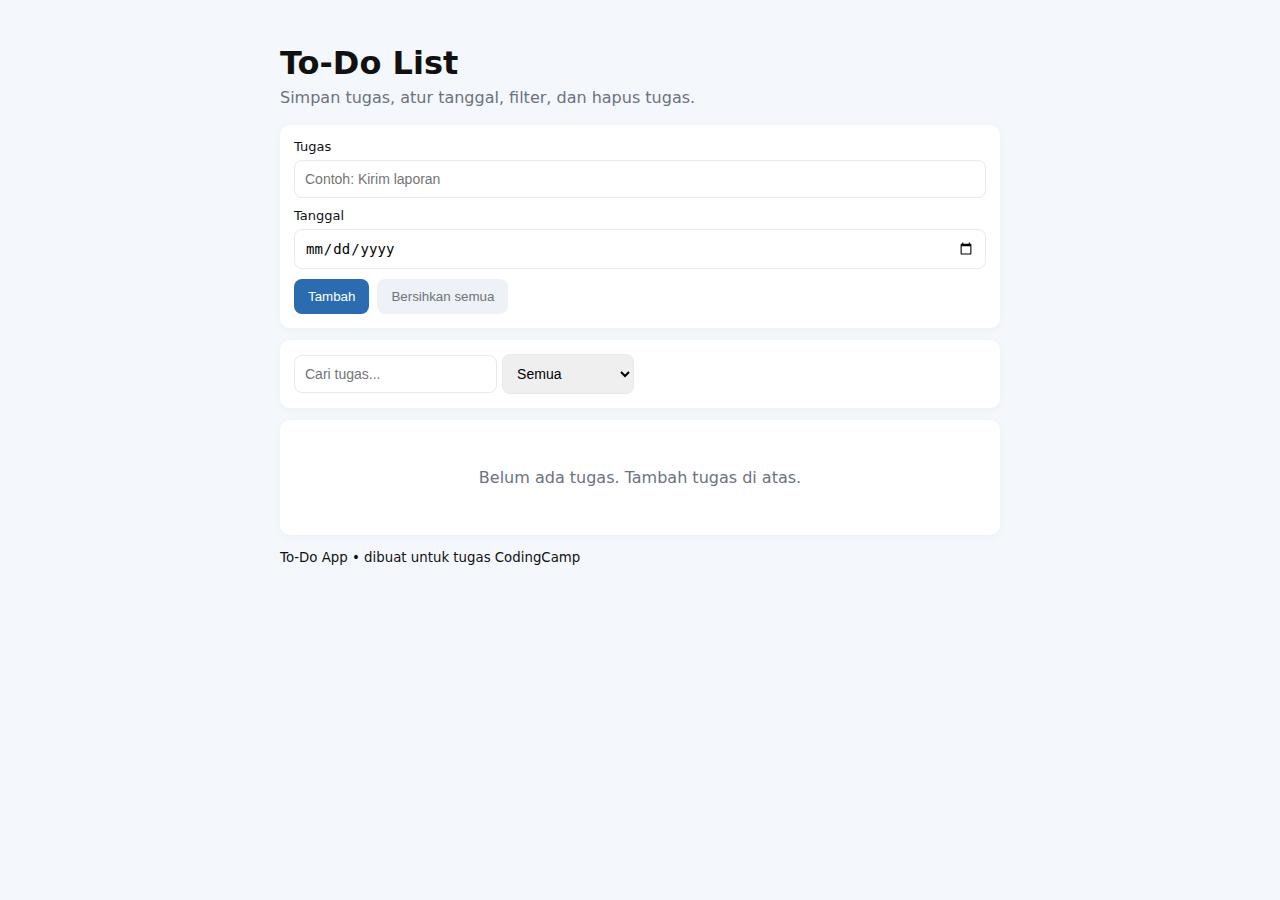
<file: index.html>
<!DOCTYPE html>
<html lang="id">
  <head>
    <meta charset="utf-8" />
    <meta name="viewport" content="width=device-width, initial-scale=1" />
    <title>To-Do List App</title>
    <link rel="stylesheet" href="style.css" />
  </head>
  <body>
    <main class="container">
      <header>
        <h1>To-Do List</h1>
        <p class="subtitle">
          Simpan tugas, atur tanggal, filter, dan hapus tugas.
        </p>
      </header>

      <section class="form-section">
        <form id="todoForm" novalidate>
          <div class="row">
            <label for="title">Tugas</label>
            <input
              id="title"
              name="title"
              type="text"
              placeholder="Contoh: Kirim laporan"
              required
            />
          </div>
          <div class="row">
            <label for="dueDate">Tanggal</label>
            <input id="dueDate" name="dueDate" type="date" />
          </div>
          <div class="actions">
            <button type="submit" id="addBtn">Tambah</button>
            <button type="button" id="clearBtn" class="muted">
              Bersihkan semua
            </button>
          </div>
        </form>
      </section>

      <section class="controls">
        <input id="filterText" type="search" placeholder="Cari tugas..." />
        <select id="filterStatus">
          <option value="all">Semua</option>
          <option value="pending">Belum Selesai</option>
          <option value="done">Selesai</option>
        </select>
      </section>

      <section aria-live="polite" class="list-section">
        <ul id="todoList" class="todo-list"></ul>
        <p id="emptyMsg" class="empty">
          Belum ada tugas. Tambah tugas di atas.
        </p>
      </section>

      <footer>
        <small>To-Do App • dibuat untuk tugas CodingCamp</small>
      </footer>
    </main>

    <script src="app.js"></script>
  </body>
</html>
</file>
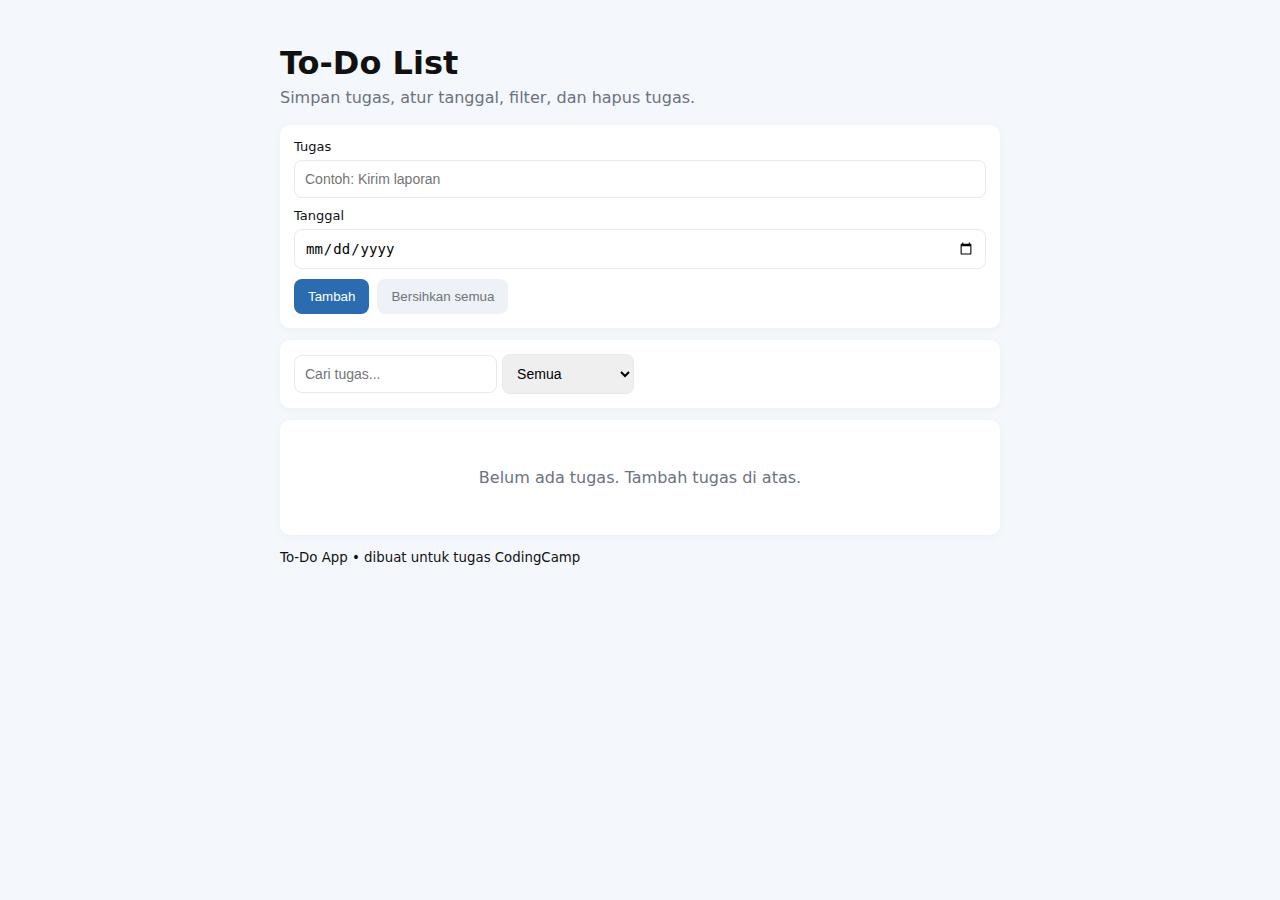
<file: todo-list-webapp/index.html>
<!DOCTYPE html>
<html lang="id">
  <head>
    <meta charset="utf-8" />
    <meta name="viewport" content="width=device-width, initial-scale=1" />
    <title>To-Do List App</title>
    <link rel="stylesheet" href="css/style.css" />
  </head>
  <body>
    <main class="container">
      <header>
        <h1>To-Do List</h1>
        <p class="subtitle">
          Simpan tugas, atur tanggal, filter, dan hapus tugas.
        </p>
      </header>

      <section class="form-section">
        <form id="todoForm" novalidate>
          <div class="row">
            <label for="title">Tugas</label>
            <input
              id="title"
              name="title"
              type="text"
              placeholder="Contoh: Kirim laporan"
              required
            />
          </div>
          <div class="row">
            <label for="dueDate">Tanggal</label>
            <input id="dueDate" name="dueDate" type="date" />
          </div>
          <div class="actions">
            <button type="submit" id="addBtn">Tambah</button>
            <button type="button" id="clearBtn" class="muted">
              Bersihkan semua
            </button>
          </div>
        </form>
      </section>

      <section class="controls">
        <input id="filterText" type="search" placeholder="Cari tugas..." />
        <select id="filterStatus">
          <option value="all">Semua</option>
          <option value="pending">Belum Selesai</option>
          <option value="done">Selesai</option>
        </select>
      </section>

      <section aria-live="polite" class="list-section">
        <ul id="todoList" class="todo-list"></ul>
        <p id="emptyMsg" class="empty">
          Belum ada tugas. Tambah tugas di atas.
        </p>
      </section>

      <footer>
        <small>To-Do App • dibuat untuk tugas CodingCamp</small>
      </footer>
    </main>

    <script src="js/app.js"></script>
  </body>
</html>
</file>
<file: style.css>
:root {
  --bg: #f4f7fb;
  --card: #ffffff;
  --accent: #2b6cb0;
  --muted: #6b7280;
  --danger: #e53e3e;
}
* {
  box-sizing: border-box;
}
body {
  font-family: Inter, system-ui, -apple-system, "Segoe UI", Roboto,
    "Helvetica Neue", Arial;
  background: var(--bg);
  margin: 0;
  color: #111;
}
.container {
  max-width: 760px;
  margin: 24px auto;
  padding: 20px;
}
header h1 {
  margin: 0 0 6px;
}
.subtitle {
  margin: 0 0 18px;
  color: var(--muted);
}
.form-section,
.list-section,
.controls {
  background: var(--card);
  padding: 14px;
  border-radius: 10px;
  box-shadow: 0 2px 8px rgba(16, 24, 40, 0.04);
  margin-bottom: 12px;
}
.row {
  display: flex;
  flex-direction: column;
  margin-bottom: 10px;
}
.row label {
  font-size: 13px;
  margin-bottom: 6px;
}
.row input[type="text"],
.row input[type="date"],
#filterText,
select {
  padding: 10px;
  border: 1px solid #e6e9ee;
  border-radius: 8px;
  font-size: 14px;
}
.actions {
  display: flex;
  gap: 8px;
}
button {
  padding: 10px 14px;
  border-radius: 8px;
  border: 0;
  cursor: pointer;
}
button#addBtn {
  background: var(--accent);
  color: white;
}
button.muted {
  background: #eef2f7;
  color: var(--muted);
}
.todo-list {
  list-style: none;
  margin: 0;
  padding: 0;
}
.todo-item {
  display: flex;
  align-items: center;
  justify-content: space-between;
  padding: 10px;
  border-radius: 8px;
  border: 1px solid #eef2f7;
  margin-bottom: 8px;
}
.todo-left {
  display: flex;
  gap: 12px;
  align-items: center;
}
.checkbox {
  width: 18px;
  height: 18px;
  border-radius: 4px;
  border: 1px solid #cbd5e1;
  display: inline-flex;
  align-items: center;
  justify-content: center;
  cursor: pointer;
}
.todo-title {
  font-weight: 600;
}
.todo-date {
  font-size: 13px;
  color: var(--muted);
}
.btns {
  display: flex;
  gap: 8px;
}
.btn-delete {
  background: transparent;
  color: var(--danger);
  border: 1px solid rgba(229, 62, 62, 0.12);
  padding: 8px 10px;
  border-radius: 8px;
}
.empty {
  color: var(--muted);
  text-align: center;
  padding: 18px;
}
@media (max-width: 520px) {
  .container {
    padding: 12px;
  }
  .actions {
    flex-direction: column;
  }
}
</file>
<file: todo-list-webapp/css/style.css>
:root {
  --bg: #f4f7fb;
  --card: #ffffff;
  --accent: #2b6cb0;
  --muted: #6b7280;
  --danger: #e53e3e;
}
* {
  box-sizing: border-box;
}
body {
  font-family: Inter, system-ui, -apple-system, "Segoe UI", Roboto,
    "Helvetica Neue", Arial;
  background: var(--bg);
  margin: 0;
  color: #111;
}
.container {
  max-width: 760px;
  margin: 24px auto;
  padding: 20px;
}
header h1 {
  margin: 0 0 6px;
}
.subtitle {
  margin: 0 0 18px;
  color: var(--muted);
}
.form-section,
.list-section,
.controls {
  background: var(--card);
  padding: 14px;
  border-radius: 10px;
  box-shadow: 0 2px 8px rgba(16, 24, 40, 0.04);
  margin-bottom: 12px;
}
.row {
  display: flex;
  flex-direction: column;
  margin-bottom: 10px;
}
.row label {
  font-size: 13px;
  margin-bottom: 6px;
}
.row input[type="text"],
.row input[type="date"],
#filterText,
select {
  padding: 10px;
  border: 1px solid #e6e9ee;
  border-radius: 8px;
  font-size: 14px;
}
.actions {
  display: flex;
  gap: 8px;
}
button {
  padding: 10px 14px;
  border-radius: 8px;
  border: 0;
  cursor: pointer;
}
button#addBtn {
  background: var(--accent);
  color: white;
}
button.muted {
  background: #eef2f7;
  color: var(--muted);
}
.todo-list {
  list-style: none;
  margin: 0;
  padding: 0;
}
.todo-item {
  display: flex;
  align-items: center;
  justify-content: space-between;
  padding: 10px;
  border-radius: 8px;
  border: 1px solid #eef2f7;
  margin-bottom: 8px;
}
.todo-left {
  display: flex;
  gap: 12px;
  align-items: center;
}
.checkbox {
  width: 18px;
  height: 18px;
  border-radius: 4px;
  border: 1px solid #cbd5e1;
  display: inline-flex;
  align-items: center;
  justify-content: center;
  cursor: pointer;
}
.todo-title {
  font-weight: 600;
}
.todo-date {
  font-size: 13px;
  color: var(--muted);
}
.btns {
  display: flex;
  gap: 8px;
}
.btn-delete {
  background: transparent;
  color: var(--danger);
  border: 1px solid rgba(229, 62, 62, 0.12);
  padding: 8px 10px;
  border-radius: 8px;
}
.empty {
  color: var(--muted);
  text-align: center;
  padding: 18px;
}
@media (max-width: 520px) {
  .container {
    padding: 12px;
  }
  .actions {
    flex-direction: column;
  }
}
</file>
